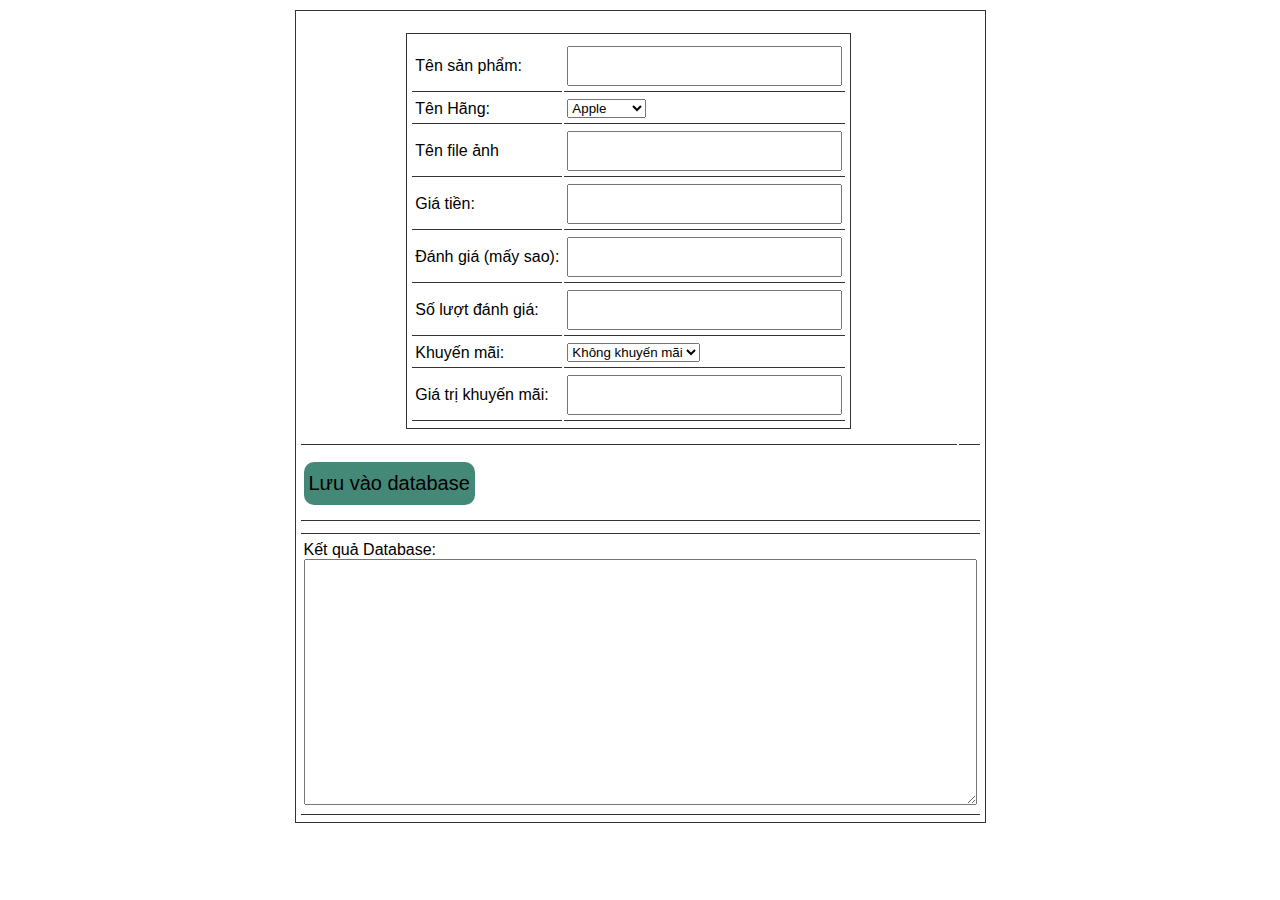
<file: createProductJson.html>
<!DOCTYPE html>
<html lang="en">

<head>
	<meta charset="UTF-8">
	<meta name="viewport" content="width=device-width, initial-scale=1.0">
	<title>Create Product code</title>

	<!-- Load font awesome icons -->
	<link rel="stylesheet" href="https://cdnjs.cloudflare.com/ajax/libs/font-awesome/4.7.0/css/font-awesome.min.css"
	 crossorigin="anonymous">
	<link rel="stylesheet" type="text/css" href="css/style.css">
	<link rel="stylesheet" href="css/header.css">
	<link rel="stylesheet" type="text/css" href="css/home_products.css">

	<script src="data/products.js"></script>
	<script src="js/classes.js"></script>
	<script src="js/dungchung.js"></script>

	<style>
		* { 
			outline: none; 
			font-family: sans-serif; 
		}
		
		table {
			padding: 5px 3px;
			border : 1px solid #333;
			margin: 10px auto;
		}
		td {
			padding: 5px 3px;
			border-bottom: 1pt solid #333;
		}
		input {
			padding: 5px 3px;
			height: 26px;
			font-size: 20px;
		}
		button {
			border-radius: 10px;
			margin: 10px auto;
			font-size: 20px;
			padding: 10px 5px;
			border: none;
			cursor: pointer;
			background: #487;
		}
		button:hover {
			background: #4a7;
		}
		textarea {
			padding: 5px 3px;
			font-size: 16px;
		}
		.homeproduct li {
			width: 250px;
		}
	</style>

	<script>
		// Thêm sản phẩm vào trang
		function addProduct(p, id) {
			promo = new Promo(p.promo.name, p.promo.value); // class Promo
			product = new Product(p.img, p.name, p.price, p.star, p.rateCount, promo); // Class product
			addToWeb(product, id);
		}
		function getResult() {
			var name = document.getElementById('name').value;
			var company = document.getElementById('company').value;
			var img = document.getElementById('img').value;
			var price = document.getElementById('price').value;
			var star = document.getElementById('star').value || 0;
			var rateCount = document.getElementById('rateCount').value || 0;
			var promoName = document.getElementById('promoName').value;
			var promoValue = document.getElementById('promoValue').value;

			if(img.indexOf('http') < 0) {
				img = "img/products/"+ img;	
			}
return {
	"name": name,
	"company": company,
	"img": img,
	"price": price,
	"star": star,
	"rateCount": rateCount,
	"promo": {
		"name": promoName,
		"value": promoValue
	}
};
		}

		function saveToDatabase() {
			var r = getResult();
			if(!r.name || !r.price) {
				alert('Chưa nhập tên hoặc giá tiền');
				return;
			}

			addProduct(r, 'products');
			var textarea = document.getElementById('t_a');
			if(textarea.innerHTML == '')
				textarea.innerHTML += JSON.stringify(r, null, "\t");
			else textarea.innerHTML += ',\n'+JSON.stringify(r, null, "\t");
		}

		function valueChange() {
			document.getElementById('live').innerHTML = '';
			addProduct(getResult(), 'live');
		}

		window.onload = function() {
			var inp = document.getElementsByTagName('input');
			for(var i = 0; i < inp.length; i++) {
				inp[i].onkeyup = valueChange;
			}
			document.getElementById('company').onchange = valueChange;
		}
	</script>

</head>

<body>
	<table>
		<tr>
			<td>
				<table cellpadding="7">
					<tr>
						<td>Tên sản phẩm:</td>
						<td><input id="name" type="text" onchange=""></td>
					</tr>
					<tr>
						<td>Tên Hãng:</td>
						<td>
							<select name="" id="company">
								<option value="Apple">Apple</option>
								<option value="Samsung">Samsung</option>
								<option value="Oppo">Oppo</option>
								<option value="Nokia">Nokia</option>
								<option value="Huawei">Huawei</option>
								<option value="Xiaomi">Xiaomi</option>
								<option value="Realme">Realme</option>
								<option value="Vivo">Vivo</option>
								<option value="Philips">Philips</option>
								<option value="Mobell">Mobell</option>
								<option value="Mobiistar">Mobiistar</option>
								<option value="Itel">Itel</option>
								<option value="Coolpad">Coolpad</option>
								<option value="HTC">HTC</option>
								<option value="Motorola">Motorola</option>
							</select>
						</td>
					</tr>
					<tr>
						<td>Tên file ảnh</td>
						<td><input id="img" type="text"></td>
					</tr>
					<tr>
						<td>Giá tiền:</td>
						<td><input id="price" type="text"></td>
					</tr>
					<tr>
						<td>Đánh giá (mấy sao):</td>
						<td><input id="star" type="text"></td>
					</tr>
					<tr>
						<td>Số lượt đánh giá:</td>
						<td><input id="rateCount" type="text"></td>
					</tr>
					<tr>
						<td>Khuyến mãi:</td>
						<td>
							<select name="km" id="promoName" onchange="valueChange()">
								<option value="">Không khuyến mãi</option>
								<option value="tragop">Trả góp</option>
								<option value="giamgia">Giảm giá</option>
								<option value="moiramat">Mới ra mắt</option>
								<option value="giareonline">Giá rẻ online</option>
							</select>

						</td>
					</tr>
					<tr>
						<td>Giá trị khuyến mãi:</td>
						<td><input id="promoValue" type="text"></td>
					</tr>
				</table>
			</td>

			<td>
				<ul class="homeproduct group flexContain" id="live"></ul>
			</td>
		</tr>
		<tr>
			<td colspan="2">
				<button onclick="saveToDatabase()">Lưu vào database</button>
			</td>
		</tr>
		<tr>
			<td colspan="2">
				<ul class="homeproduct" id="products"></ul>
			</td>
		</tr>
		<tr>
			<td colspan="2">
				<p>Kết quả Database:</p>
				<textarea rows="13" cols="70" id="t_a"></textarea>
			</td>
		</tr>
	</table>

</body>

</html>
</file>
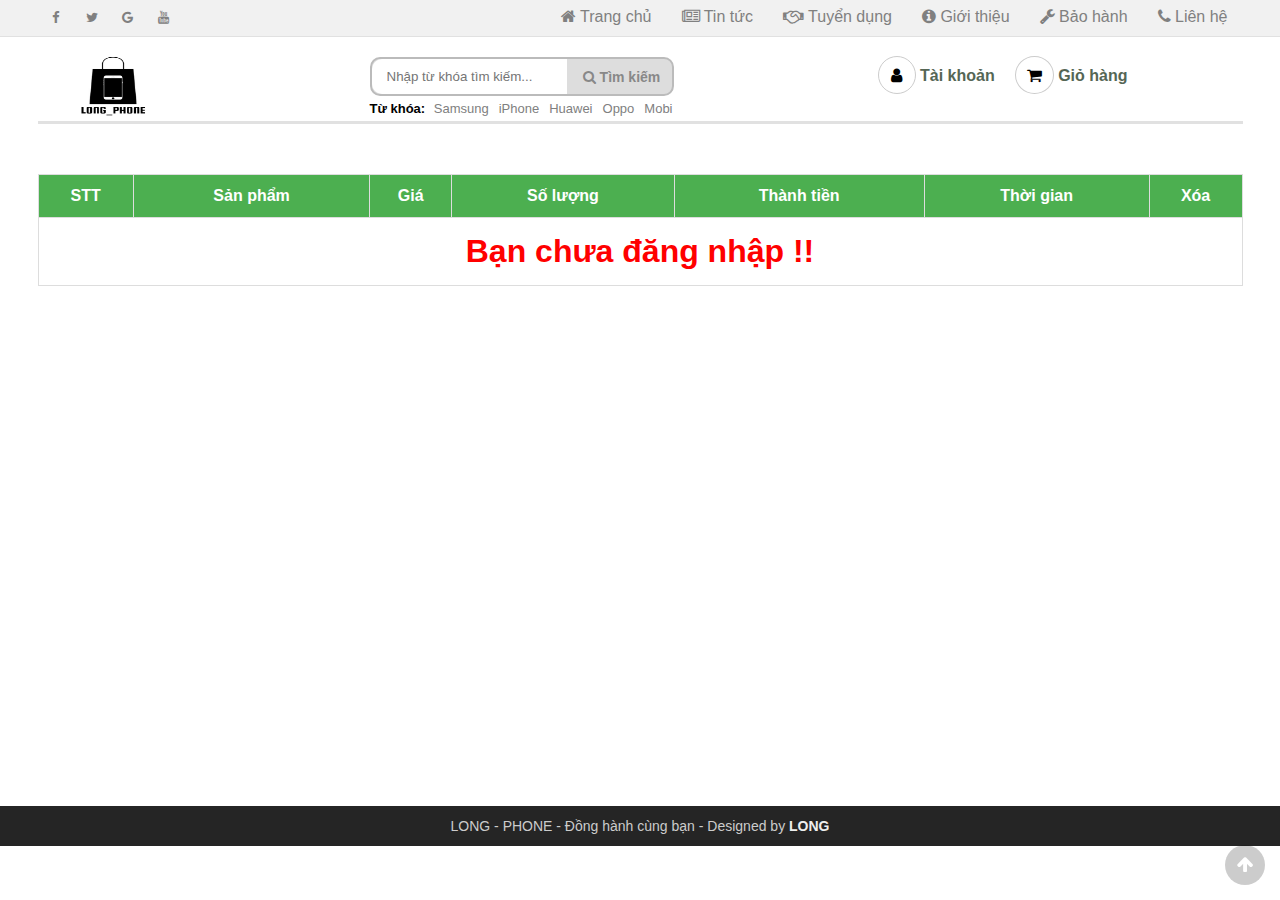
<file: giohang.html>
<!DOCTYPE html>
<html lang="vi">

<head>
	<meta charset="UTF-8">
	<meta name="viewport" content="width=device-width, initial-scale=1.0">
	<meta http-equiv="X-UA-Compatible" content="ie=edge">
	<link rel="shortcut icon" href="img/favicon.ico" />

	<title>LONG - PHONE</title>

	<!-- Load font awesome icons -->
	<link rel="stylesheet" href="https://cdnjs.cloudflare.com/ajax/libs/font-awesome/4.7.0/css/font-awesome.min.css"
	 crossorigin="anonymous">

	<!-- our files -->
	<!-- css -->
	<link rel="stylesheet" href="css/style.css">
	<link rel="stylesheet" href="css/topnav.css">
	<link rel="stylesheet" href="css/header.css">
	<link rel="stylesheet" href="css/taikhoan.css">
	<link rel="stylesheet" href="css/gioHang.css">
	<link rel="stylesheet" href="css/footer.css">
	<!-- js -->
	<script src="data/products.js"></script>
	<script src="js/classes.js"></script>
	<script src="js/dungchung.js"></script>
	<script src="js/giohang.js"></script>

</head>

<body>
	<script> addTopNav(); </script>

	<section style="min-height: 85vh">
		<script> addHeader(); </script>

		<table class="listSanPham" > </table>
		
	</section> <!-- End Section -->

	<script>
		addContainTaiKhoan();
	</script>

	<div class="footer"><script>addFooter();</script></div>

	<i class="fa fa-arrow-up" id="goto-top-page" onclick="gotoTop()"></i>
</body>

</html>
</file>
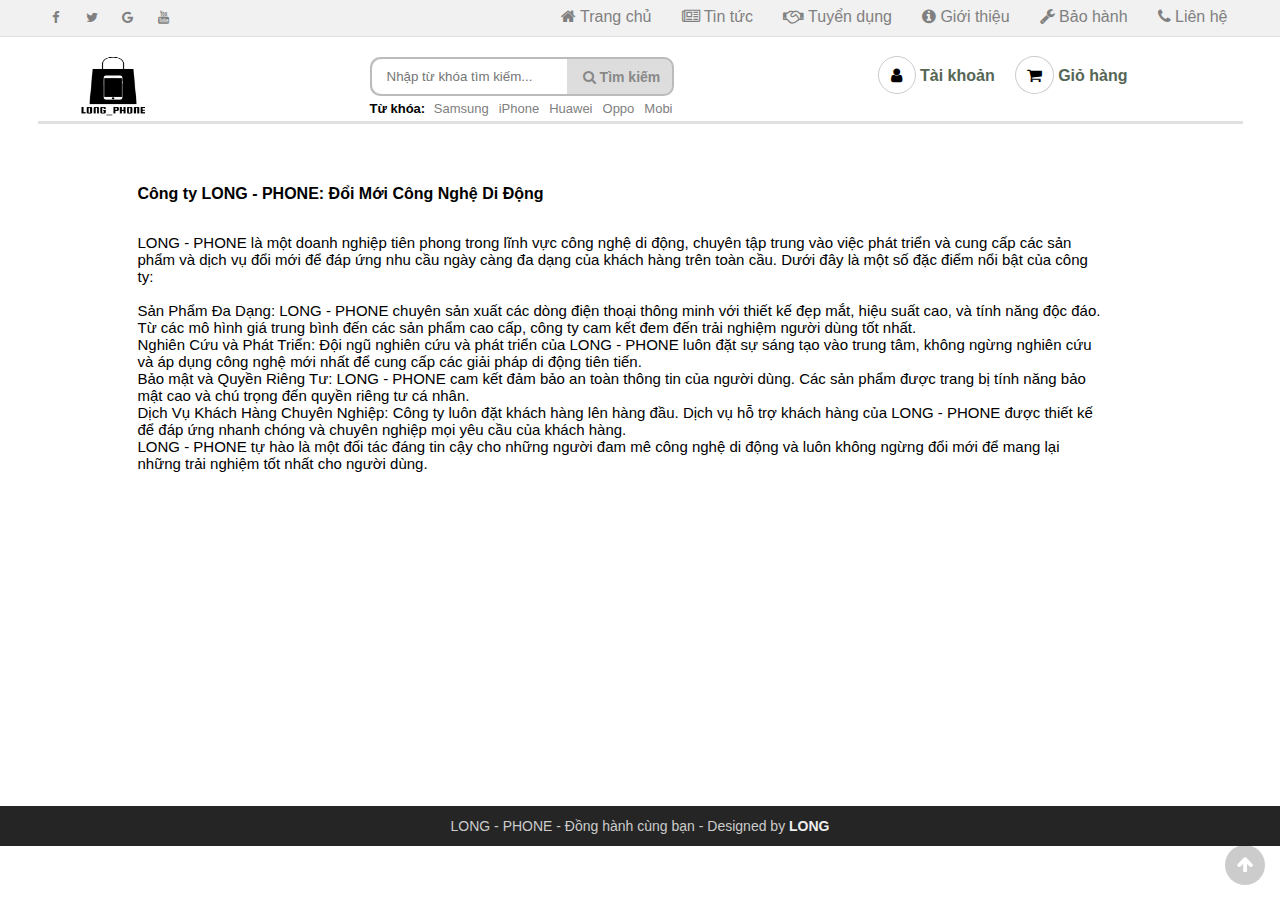
<file: gioithieu.html>
<!DOCTYPE html>
<html lang="vi">

<head>
    <meta charset="UTF-8">
    <meta name="viewport" content="width=device-width, initial-scale=1.0">
    <meta http-equiv="X-UA-Compatible" content="ie=edge">
    <title>Giới thiệu - LONG - PHONE</title>
    <link rel="shortcut icon" href="img/favicon.ico" />

    <!-- Load font awesome icons -->
    <link rel="stylesheet" href="https://cdnjs.cloudflare.com/ajax/libs/font-awesome/4.7.0/css/font-awesome.min.css"
        crossorigin="anonymous">
        
    <!-- our files -->
    <!-- css -->
    <link rel="stylesheet" href="css/style.css">
    <link rel="stylesheet" href="css/topnav.css">
    <link rel="stylesheet" href="css/header.css">
    <link rel="stylesheet" href="css/taikhoan.css">
    <link rel="stylesheet" href="css/footer.css">
    <link rel="stylesheet" href="css/gioithieu.css">

    <!-- js -->
    <script src="data/products.js"></script>
	<script src="js/dungchung.js"></script>
    <script>
        window.onload = function () {
            khoiTao();
            // thêm tags (từ khóa) vào khung tìm kiếm
            var tags = ["Samsung", "iPhone", "Huawei", "Oppo", "Mobi"];
            for (var t of tags) addTags(t, "index.html?search=" + t);
        }
    </script>

</head>

<body>
    <script> addTopNav();</script>

    <section style="min-height: 85vh">
        <script> addHeader(); </script>

        <div class="page-gt">
            <h4 class="page-header">
                Công ty LONG - PHONE: Đổi Mới Công Nghệ Di Động
            </h4>
            <div class="page-info">
                <p>LONG - PHONE là một doanh nghiệp tiên phong trong lĩnh vực công nghệ di động, chuyên tập trung vào việc phát triển và cung cấp các sản phẩm và dịch vụ đổi mới để đáp ứng nhu cầu ngày càng đa dạng của khách hàng trên toàn cầu. Dưới đây là một số đặc điểm nổi bật của công ty:
                </p>
                <br />
                <p>
                    Sản Phẩm Đa Dạng: LONG - PHONE chuyên sản xuất các dòng điện thoại thông minh với thiết kế đẹp mắt, hiệu suất cao, và tính năng độc đáo. Từ các mô hình giá trung bình đến các sản phẩm cao cấp, công ty cam kết đem đến trải nghiệm người dùng tốt nhất.<br />
                    Nghiên Cứu và Phát Triển: Đội ngũ nghiên cứu và phát triển của LONG - PHONE luôn đặt sự sáng tạo vào trung tâm, không ngừng nghiên cứu và áp dụng công nghệ mới nhất để cung cấp các giải pháp di động tiên tiến.<br />
                    Bảo mật và Quyền Riêng Tư: LONG - PHONE cam kết đảm bảo an toàn thông tin của người dùng. Các sản phẩm được trang bị tính năng bảo mật cao và chú trọng đến quyền riêng tư cá nhân.<br />
                    Dịch Vụ Khách Hàng Chuyên Nghiệp: Công ty luôn đặt khách hàng lên hàng đầu. Dịch vụ hỗ trợ khách hàng của LONG - PHONE được thiết kế để đáp ứng nhanh chóng và chuyên nghiệp mọi yêu cầu của khách hàng.<br />
                    LONG - PHONE tự hào là một đối tác đáng tin cậy cho những người đam mê công nghệ di động và luôn không ngừng đổi mới để mang lại những trải nghiệm tốt nhất cho người dùng.
                </p>
            </div>
        </div>
    </section>

    <script> addContainTaiKhoan(); </script>

    <div class="footer">
        <script>addFooter();</script>
        
    </div>

    <i class="fa fa-arrow-up" id="goto-top-page" onclick="gotoTop()"></i>
</body>

</html>
</file>
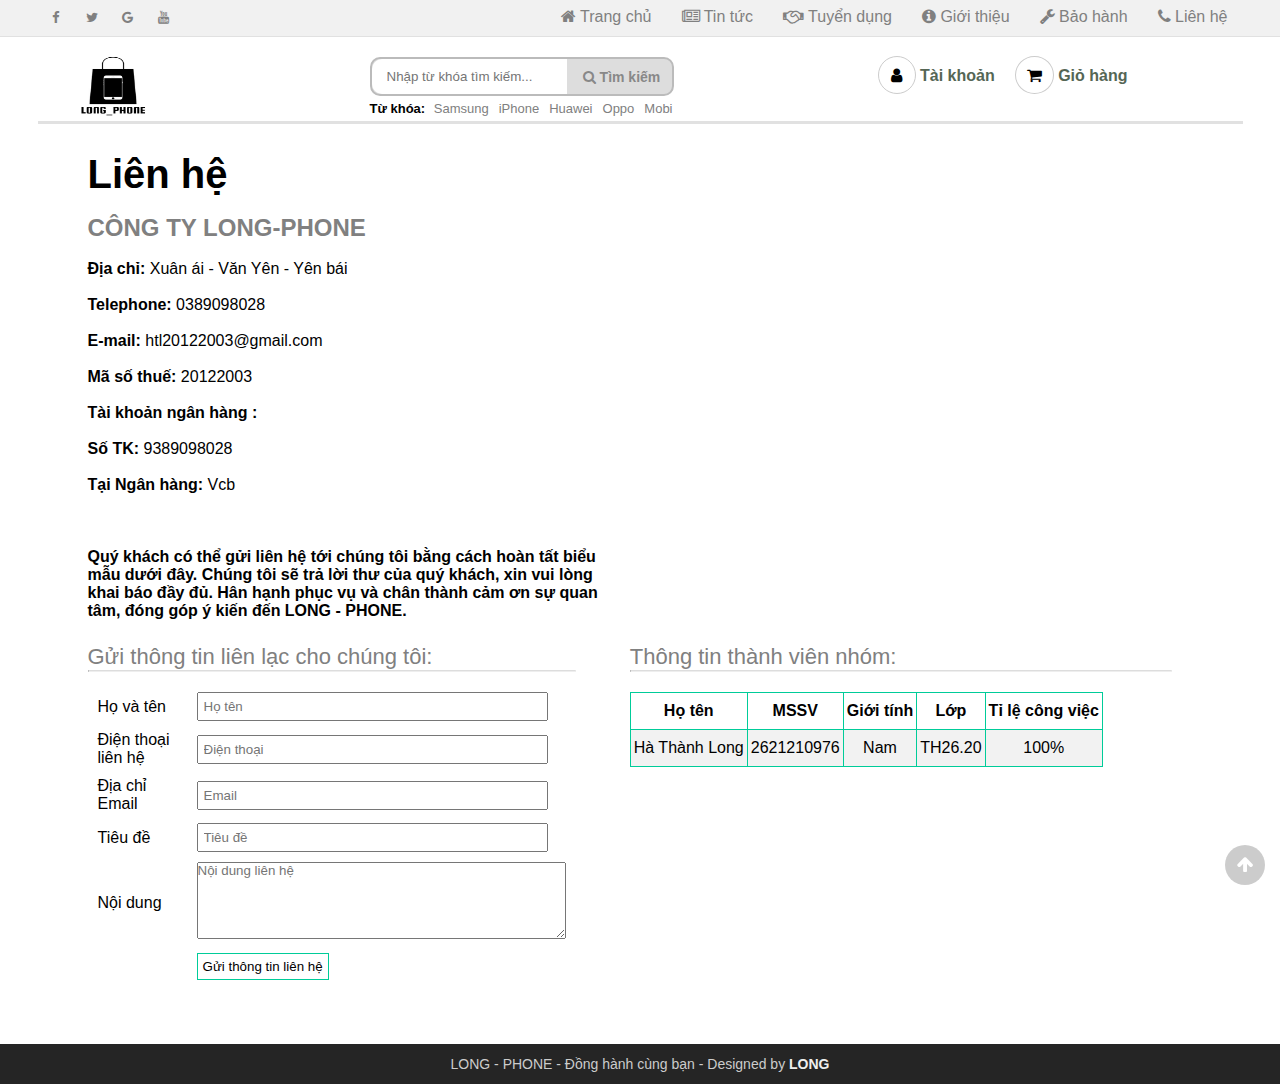
<file: lienhe.html>
<!DOCTYPE html>
<html lang="vi">

<head>
    <meta charset="UTF-8">
    <meta name="viewport" content="width=device-width, initial-scale=1.0">
    <meta http-equiv="X-UA-Compatible" content="ie=edge">
    <title>Liên hệ - LONG - PHONE</title>
    <link rel="shortcut icon" href="img/favicon.ico" />

    <!-- Load font awesome icons -->
    <link rel="stylesheet" href="https://cdnjs.cloudflare.com/ajax/libs/font-awesome/4.7.0/css/font-awesome.min.css"
        crossorigin="anonymous">

    <!-- our files -->
    <!-- css -->
    <link rel="stylesheet" href="css/style.css">
    <link rel="stylesheet" href="css/topnav.css">
    <link rel="stylesheet" href="css/header.css">
    <link rel="stylesheet" href="css/taikhoan.css">
    <link rel="stylesheet" href="css/footer.css">
    <link rel="stylesheet" href="css/lienhe.css">

    <!-- js -->
    <script src="data/products.js"></script>
    <script src="js/dungchung.js"></script>
    <script src="js/lienhe.js"></script>

</head>

<body>
    <script> addTopNav();</script>

    <section style="min-height: 85vh">
        <script> addHeader(); </script>

        <div class="body-lienhe">
            <div class="lienhe-header">Liên hệ</div>
            <div class="lienhe-info">
                <div class="info-left">
                    <p>
                        <h2 style="color: gray"> CÔNG TY LONG-PHONE </h2><br />
                        <b>Địa chỉ:</b> Xuân ái - Văn Yên - Yên bái<br /><br />
                        <b>Telephone:</b> 0389098028<br /><br />
                        <b>E-mail:</b> htl20122003@gmail.com<br /><br />
                        <b>Mã số thuế:</b> 20122003<br /><br />
                        <b>Tài khoản ngân hàng :</b><br /><br />
                        <b>Số TK:</b> 9389098028 <br /><br />
                        <b>Tại Ngân hàng:</b> Vcb<br /><br /><br /><br />
                        <b>Quý khách có thể gửi liên hệ tới chúng tôi bằng cách hoàn tất biểu mẫu dưới đây. Chúng tôi
                            sẽ trả lời thư của quý khách, xin vui lòng khai báo đầy đủ. Hân hạnh phục vụ và chân thành
                            cảm ơn sự quan tâm, đóng góp ý kiến đến LONG - PHONE.</b>
                    </p>
                </div>
                <!-- <div class="info-right">
                    <iframe width="100%" height="450" src="https://www.google.com/maps/place/Ch%E1%BB%A3+Trung+T%C3%A2m+X%C3%A3+Xu%C3%A2n+%C3%81i/@21.8188237,104.7002088,14z/data=!4m15!1m8!3m7!1s0x3133491a45392b73:0x2e77a1de9c72369b!2zWHXDom4gw6FpLCBWxINuIFnDqm4sIFnDqm4gQsOhaSwgVmnhu4d0IE5hbQ!3b1!8m2!3d21.8148923!4d104.7229279!16s%2Fg%2F11jgf5_pd!3m5!1s0x3133493e08f2f101:0xfb4f9777818ca0ad!8m2!3d21.8261463!4d104.7295902!16s%2Fg%2F11fzz281kc?entry=ttu"
                        frameborder="0" scrolling="no" marginheight="0" marginwidth="0"><a href="https://www.maps.ie/create-google-map/">Embed
                            Google Map
                        </a>
                    </iframe>
                    <br />
                </div> -->
            </div>
            <div class="lienhe-info">

                <div class="guithongtin">
                    <p style="font-size: 22px; color: gray">Gửi thông tin liên lạc cho chúng tôi: </p>
                    <hr />
                    <form name="formlh" onsubmit="return nguoidung()">
                        <table cellspacing="10px">
                            <tr>
                                <td>Họ và tên</td>
                                <td><input type="text" name="ht" size="40" maxlength="40" placeholder="Họ tên"
                                        autocomplete="off" required></td>
                            </tr>
                            <tr>
                                <td>Điện thoại liên hệ</td>
                                <td><input type="text" name="sdt" size="40" maxlength="11" minlength="10" placeholder="Điện thoại"
                                        required></td>
                            </tr>
                            <tr>
                                <td>Địa chỉ Email</td>
                                <td><input type="email" name="em" size="40" placeholder="Email" autocomplete="off"
                                        required></td>
                            </tr>
                            <tr>
                                <td>Tiêu đề</td>
                                <td><input type="text" name="tde" size="40" maxlength="100" placeholder="Tiêu đề"
                                        required>
                            </tr>
                            <tr>
                                <td>Nội dung</td>
                                <td><textarea name="nd" rows="5" cols="44" maxlength="500" wrap="physical"
                                        placeholder="Nội dung liên hệ" required></textarea></td>
                            </tr>
                            <tr>
                                <td></td>
                                <td><button type="submit">Gửi thông tin liên hệ</button></td>
                            </tr>
                        </table>
                    </form>
                </div>
                <div class="thongtinnhom">
                    <p style="font-size: 22px; color: gray">Thông tin thành viên nhóm: </p>
                    <hr />
                    <table>
                        <tr>
                            <th>Họ tên</th>
                            <th>MSSV</th>
                            <th>Giới tính</th>
                            <th>Lớp</th>
                            <th>Tỉ lệ công việc</th>
                        </tr>
                        <script>
                            var thongtin = [
                                ["Hà Thành Long", "2621210976", "Nam", "TH26.20", "100%"],
                            ]
                            for (var i = 0; i < thongtin.length; i++) {
                                document.write(
                                    `
                                    <tr>
                                        <td>` +
                                    thongtin[i][0] + `</td>
                                        <td>` +
                                    thongtin[i][1] + `</td>
                                        <td>` +
                                    thongtin[i][2] + `</td>
                                        <td>` +
                                    thongtin[i][3] + `</td>
                                        <td>` +
                                    thongtin[i][4] +
                                    `</td>
                                    </tr>
                                `
                                )
                            }
                        </script>
                    </table>
                </div>

            </div>
        </div>
    </section>

    <script>
        addContainTaiKhoan();
    </script>

    <div class="footer">
        <script>
            addFooter();
        </script>

    </div>

    <i class="fa fa-arrow-up" id="goto-top-page" onclick="gotoTop()"></i>

</body>

</html>
</file>
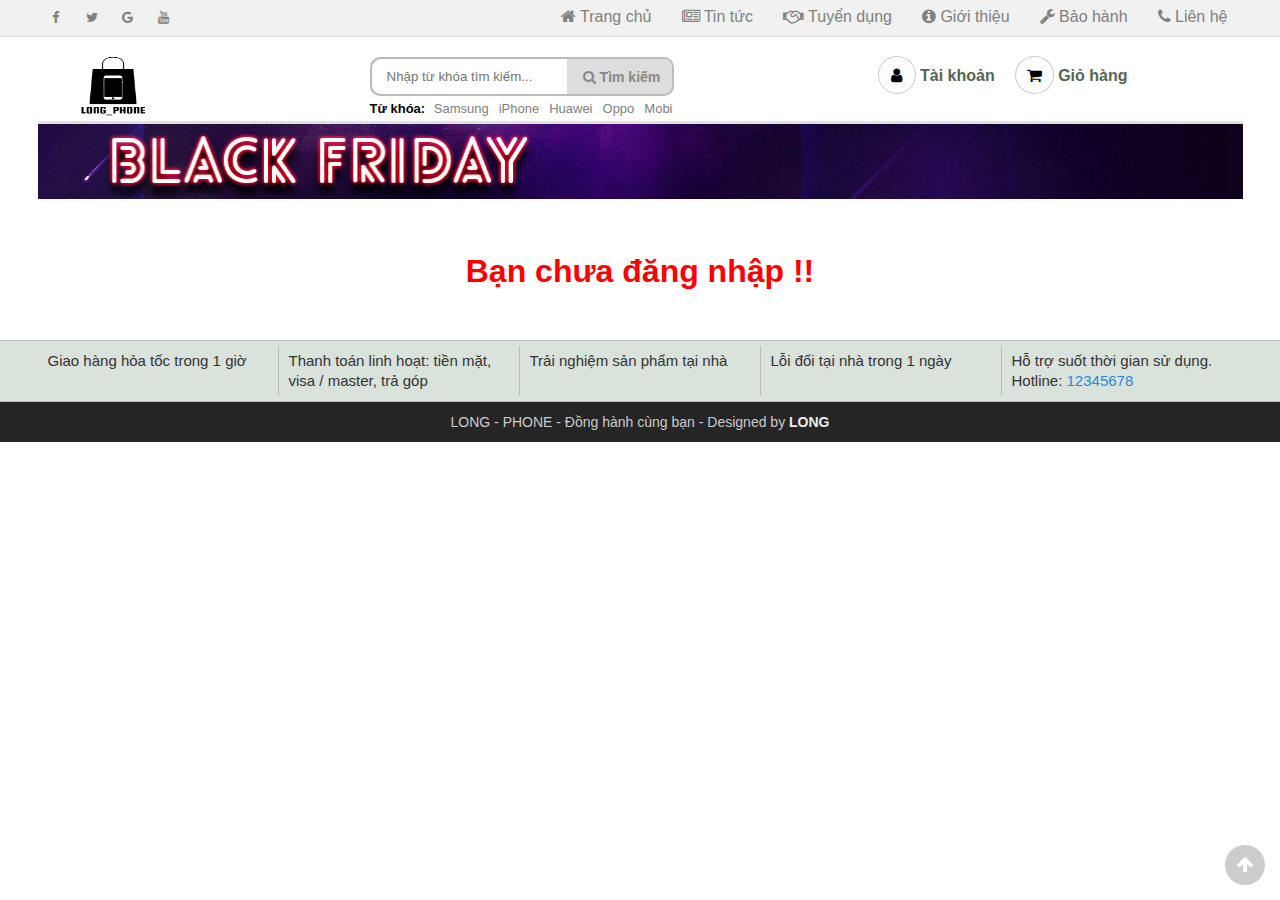
<file: nguoidung.html>
<!DOCTYPE html>
<html lang="vi">

<head>
	<meta charset="UTF-8">
	<meta name="viewport" content="width=device-width, initial-scale=1.0">
	<meta http-equiv="X-UA-Compatible" content="ie=edge">

	<title>LONG - PHONE</title>
	<link rel="shortcut icon" href="img/favicon.ico" />

	<!-- Load font awesome icons -->
	<link rel="stylesheet" href="https://cdnjs.cloudflare.com/ajax/libs/font-awesome/4.7.0/css/font-awesome.min.css"
     crossorigin="anonymous">

     <script src="js/Jquery/Jquery.min.js"></script>

	<!-- our files -->
	<!-- css -->
	<link rel="stylesheet" href="css/style.css">
	<link rel="stylesheet" href="css/topnav.css">
	<link rel="stylesheet" href="css/header.css">
	<link rel="stylesheet" href="css/taikhoan.css">
    <link rel="stylesheet" href="css/gioHang.css">
    <link rel="stylesheet" href="css/nguoidung.css">
	<link rel="stylesheet" href="css/footer.css">
	<!-- js -->
	<script src="data/products.js"></script>
	<script src="js/classes.js"></script>
    <script src="js/dungchung.js"></script>
    <script src="js/nguoidung.js"></script>

</head>

<body>
	<script> addTopNav(); </script>

	<section>
		<script> addHeader(); </script>
        <img src="img/banners/blackFriday.gif" alt="" style="width: 100%;">
        
        <div class="infoUser"> 

        </div>

        <div class="listDonHang"> </div>
	</section> <!-- End Section -->

	<script>
		addContainTaiKhoan(); addPlc();
	</script>

	<div class="footer"><script>addFooter();</script></div>

	<i class="fa fa-arrow-up" id="goto-top-page" onclick="gotoTop()"></i>
</body>

</html>
</file>
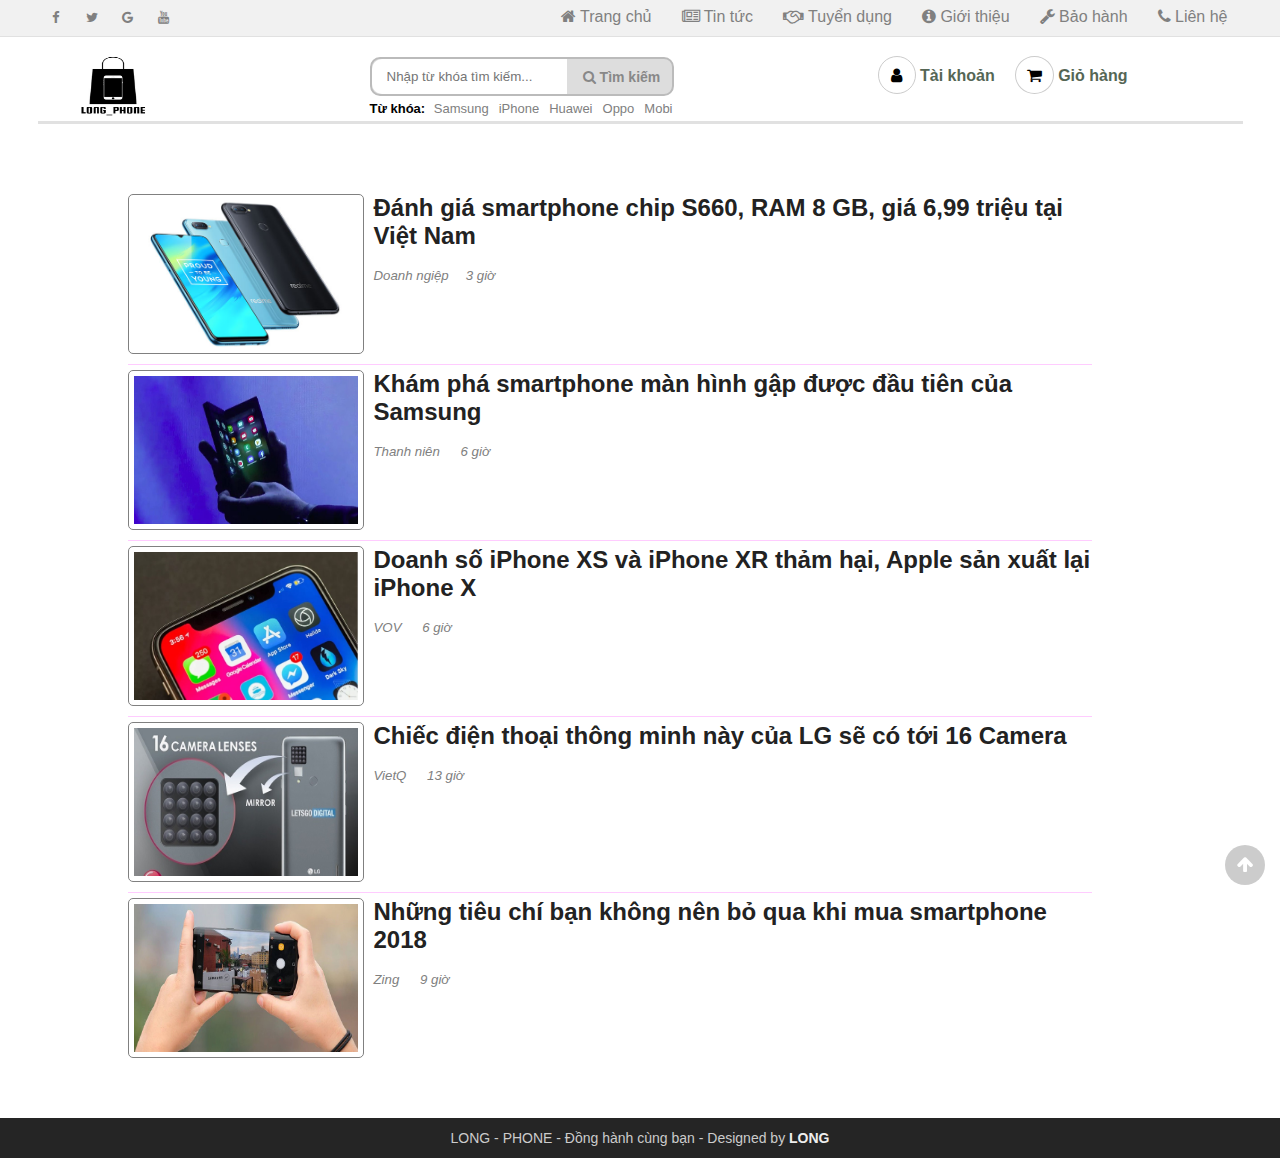
<file: tintuc.html>
<!DOCTYPE html>
<html lang="vi">

<head>
    <meta charset="UTF-8">
    <meta name="viewport" content="width=device-width, initial-scale=1.0">
    <meta http-equiv="X-UA-Compatible" content="ie=edge">
    <title>Tin tức - LONG - PHONE</title>
    <link rel="shortcut icon" href="img/favicon.ico" />

    <!-- Load font awesome icons -->
    <link rel="stylesheet" href="https://cdnjs.cloudflare.com/ajax/libs/font-awesome/4.7.0/css/font-awesome.min.css"
        crossorigin="anonymous">

    <!-- our files -->
    <!-- css -->
    <link rel="stylesheet" href="css/style.css">
    <link rel="stylesheet" href="css/topnav.css">
    <link rel="stylesheet" href="css/header.css">
    <link rel="stylesheet" href="css/taikhoan.css">
    <link rel="stylesheet" href="css/footer.css">
    <link rel="stylesheet" href="css/tintuc.css">

    <!-- js -->
    <script src="data/products.js"></script>
	<script src="js/dungchung.js"></script>
    <script>
        window.onload = function () {
            khoiTao();
            // thêm tags (từ khóa) vào khung tìm kiếm
            var tags = ["Samsung", "iPhone", "Huawei", "Oppo", "Mobi"];
            for (var t of tags) addTags(t, "index.html?search=" + t);
        }
    </script>

</head>

<body>
    <script> addTopNav();</script>

    <section style="min-height: 85vh">
        <script> addHeader(); </script>

        <div class="body-tintuc">
            <div class="tintuc-info">
                <a href="http://doanhnghiepvn.vn/cong-nghe/danh-gia-smartphone-chip-s660-ram-8-gb-gia-6-99-trieu-tai-viet-nam/2018112603315443" target="_blank">
                    <img src="img/tintuc/tintuc1.png">
                    <h2>Đánh giá smartphone chip S660, RAM 8 GB, giá 6,99 triệu tại Việt Nam</h2>
                </a>
                <br/>
                <h5>Doanh ngiệp &emsp;3 giờ</h5>
            </div>
            <div class="tintuc-info">
                <a href="https://thanhnien.vn/cong-nghe/kham-pha-smartphone-man-hinh-gap-duoc-dau-tien-cua-samsung-1027111.html" target="_blank">
                    <img src="img/tintuc/tintuc2.png">
                    <h2>Khám phá smartphone màn hình gập được đầu tiên của Samsung</h2>
                </a>
                <br/>
                <h5>Thanh niên &emsp; 6 giờ</h5>
            </div>
            <div class="tintuc-info">
                <a href="https://vov.vn/cong-nghe/doanh-so-iphone-xs-va-iphone-xr-tham-hai-apple-san-xuat-lai-iphone-x-843717.vov" target="_blank">
                    <img src="img/tintuc/tintuc3.png">
                    <h2>Doanh số iPhone XS và iPhone XR thảm hại, Apple sản xuất lại iPhone X</h2>
                </a>
                <br/>
                <h5>VOV &emsp; 6 giờ</h5>
            </div>
            <div class="tintuc-info">
                <a href="http://vietq.vn/chiec-dien-thoai-thong-minh-nay-cua-lg-se-co-toi-16-camera-d151674.html" target="_blank">
                    <img src="img/tintuc/tintuc4.png">
                    <h2>Chiếc điện thoại thông minh này của LG sẽ có tới 16 Camera</h2>
                </a>
                <br/>
                <h5>VietQ &emsp; 13 giờ</h5>
            </div>
            <div class="tintuc-info" style="border-bottom: 0;">
                <a href="https://news.zing.vn/nhung-tieu-chi-ban-khong-nen-bo-qua-khi-mua-smartphone-2018-post894509.html" target="_blank">
                    <img src="img/tintuc/tintuc5.png" height="148px" width="224px;">
                    <h2>Những tiêu chí bạn không nên bỏ qua khi mua smartphone 2018</h2>
                </a>
                <br/>
                <h5>Zing &emsp; 9 giờ</h5>
            </div> 

        </div>

    </section>

    <script> addContainTaiKhoan(); </script>

    <div class="footer">
        <script>addFooter();</script>
        
    </div>

    <i class="fa fa-arrow-up" id="goto-top-page" onclick="gotoTop()"></i>

</body>

</html>
</file>
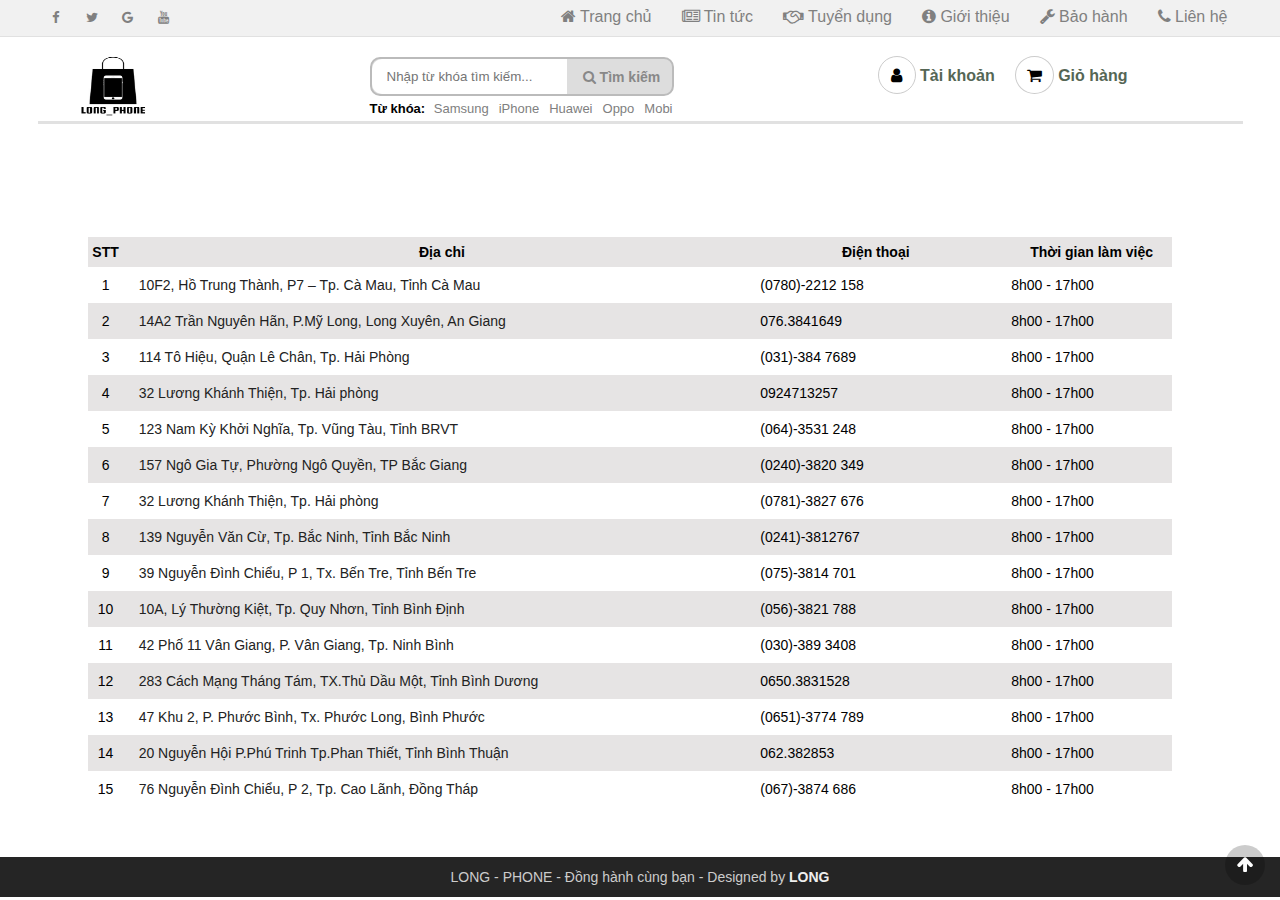
<file: trungtambaohanh.html>
<!DOCTYPE html>
<html lang="vi">
<head>
    <meta charset="UTF-8">
    <meta name="viewport" content="width=device-width, initial-scale=1.0">
    <meta http-equiv="X-UA-Compatible" content="ie=edge">
    <title>Trung tâm bảo hành - LONG - PHONE</title>
    <link rel="shortcut icon" href="img/favicon.ico" />

    <!-- Load font awesome icons -->
    <link rel="stylesheet" href="https://cdnjs.cloudflare.com/ajax/libs/font-awesome/4.7.0/css/font-awesome.min.css"
        crossorigin="anonymous">

    <!-- our files -->
    <!-- css -->
    <link rel="stylesheet" href="css/style.css">
    <link rel="stylesheet" href="css/topnav.css">
    <link rel="stylesheet" href="css/header.css">
    <link rel="stylesheet" href="css/taikhoan.css">
    <link rel="stylesheet" href="css/footer.css">
    <link rel="stylesheet" href="css/baohanh.css">
    <!-- js -->
    <script src="data/products.js"></script>
	<script src="js/dungchung.js"></script>

    <script>
        window.onload = function () {
            khoiTao();
            // thêm tags (từ khóa) vào khung tìm kiếm
            var tags = ["Samsung", "iPhone", "Huawei", "Oppo", "Mobi"];
            for (var t of tags) addTags(t, "index.html?search=" + t);
        }
    </script>
</head>

<body>

    <script>addTopNav();</script>

    <section style="min-height: 85vh">
        <script>addHeader();</script>

        <table>
            <tr>
                <td colspan="4" class="header-table">
                    <marquee behavior="scroll" direction=left>LONG-PHONE</marquee>
                </td>
            </tr>
            <tr>
                <th class="col1">STT</th>
                <th class="col2">Địa chỉ</th>
                <th class="col3">Điện thoại</th>
                <th class="col4">Thời gian làm việc</th>
            </tr>

            <script>
                var trungtam = [
                    ["10F2, Hồ Trung Thành, P7 – Tp. Cà Mau, Tỉnh Cà Mau"       , "(0780)-2212 158" , "8h00 - 17h00"],
                    ["14A2 Trần Nguyên Hãn, P.Mỹ Long, Long Xuyên, An Giang"    , "076.3841649"     , "8h00 - 17h00"],
                    ["114 Tô Hiệu, Quận Lê Chân, Tp. Hải Phòng"                 , "(031)-384 7689"  , "8h00 - 17h00"],
                    ["32 Lương Khánh Thiện, Tp. Hải phòng"                      , "0924713257"      , "8h00 - 17h00"],
                    ["123 Nam Kỳ Khởi Nghĩa, Tp. Vũng Tàu, Tỉnh BRVT"           , "(064)-3531 248"  , "8h00 - 17h00"],
                    ["157 Ngô Gia Tự, Phường Ngô Quyền, TP Bắc Giang"           , "(0240)-3820 349" , "8h00 - 17h00"],
                    ["32 Lương Khánh Thiện, Tp. Hải phòng"                      , "(0781)-3827 676" , "8h00 - 17h00"],
                    ["139 Nguyễn Văn Cừ, Tp. Bắc Ninh, Tỉnh Bắc Ninh"           , "(0241)-3812767"  , "8h00 - 17h00"],
                    ["39 Nguyễn Đình Chiểu, P 1, Tx. Bến Tre, Tỉnh Bến Tre"     , "(075)-3814 701"  , "8h00 - 17h00"],
                    ["10A, Lý Thường Kiệt, Tp. Quy Nhơn, Tỉnh Bình Định"        , "(056)-3821 788"  , "8h00 - 17h00"],
                    ["42 Phố 11 Vân Giang, P. Vân Giang, Tp. Ninh Bình"         , "(030)-389 3408"  , "8h00 - 17h00"],
                    ["283 Cách Mạng Tháng Tám, TX.Thủ Dầu Một, Tỉnh Bình Dương" , "0650.3831528"    , "8h00 - 17h00"],
                    ["47 Khu 2, P. Phước Bình, Tx. Phước Long, Bình Phước"      , "(0651)-3774 789" , "8h00 - 17h00"],
                    ["20 Nguyễn Hội P.Phú Trinh Tp.Phan Thiết, Tỉnh Bình Thuận" , "062.382853"      , "8h00 - 17h00"],
                    ["76 Nguyễn Đình Chiểu, P 2, Tp. Cao Lãnh, Đồng Tháp"       , "(067)-3874 686"  , "8h00 - 17h00"]
                ]

                for (var i = 0; i < trungtam.length; i++) {
                    var link = 'https://maps.google.com/maps?q=' + trungtam[i][0];
                    document.write(`
                        <tr>
                            <td class="col1">` + (i + 1) + `</td>
                            <td class="col2"> 
                                <a href="`+link+`" target="_blank" title="Xem bản đồ">
                                    ` + trungtam[i][0] +`
                                </a>
                            </td>
                            <td class="col3">` + trungtam[i][1] +`</td>
                            <td class="col4">` + trungtam[i][2] +`</td>
                        </tr>
                    `)
                }
            </script>
        </table>

    </section>

    <script>addContainTaiKhoan(); </script>

    <div class="footer">
            <script>addFooter();</script>
    </div>

    <i class="fa fa-arrow-up" id="goto-top-page" onclick="gotoTop()"></i>

</body>

</html>
</file>
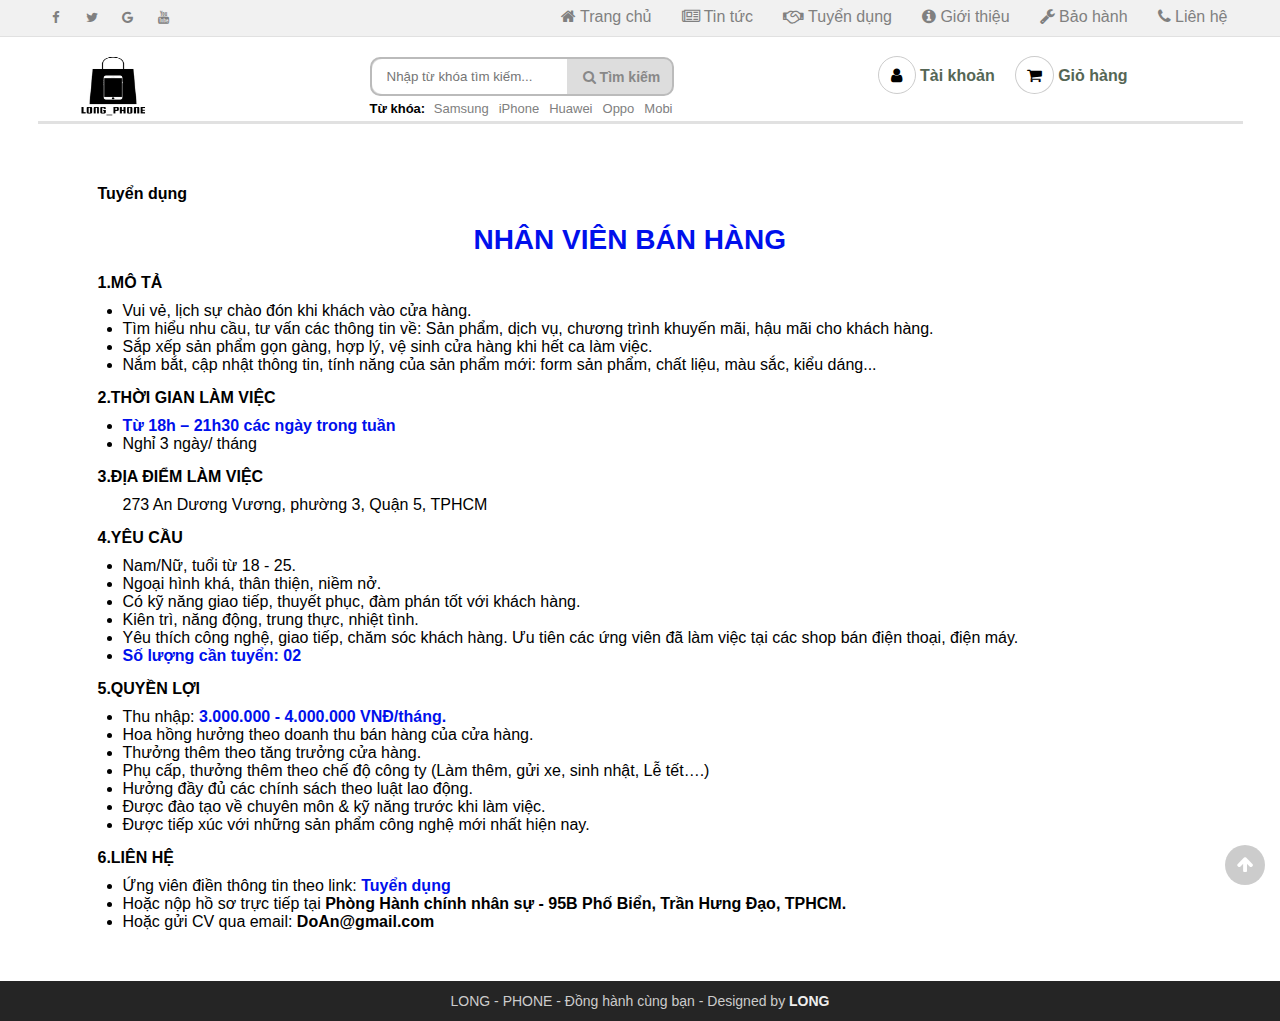
<file: tuyendung.html>
<!DOCTYPE html>
<html lang="en">

<head>
    <meta charset="UTF-8">
    <meta name="viewport" content="width=device-width, initial-scale=1.0">
    <meta http-equiv="X-UA-Compatible" content="ie=edge">
    <title>Tuyển dụng - LONG - PHONE</title>
    <link rel="shortcut icon" href="img/favicon.ico" />

    <!-- Load font awesome icons -->
    <link rel="stylesheet" href="https://cdnjs.cloudflare.com/ajax/libs/font-awesome/4.7.0/css/font-awesome.min.css"
        crossorigin="anonymous">

    <!-- our files -->
    <!-- css -->
    <link rel="stylesheet" href="css/style.css">
    <link rel="stylesheet" href="css/topnav.css">
    <link rel="stylesheet" href="css/header.css">
    <link rel="stylesheet" href="css/taikhoan.css">
    <link rel="stylesheet" href="css/footer.css">
    <link rel="stylesheet" href="css/tuyendung.css">

    <!-- js -->
    <script src="data/products.js"></script>
	<script src="js/dungchung.js"></script>
    <script>
        window.onload = function () {
            khoiTao();
            // thêm tags (từ khóa) vào khung tìm kiếm
            var tags = ["Samsung", "iPhone", "Huawei", "Oppo", "Mobi"];
            for (var t of tags) addTags(t, "index.html?search=" + t);
        }
    </script>

</head>

<body>
    <script> addTopNav();</script>

    <section style="min-height: 85vh">
        <script> addHeader(); </script>

        <div class="body-tuyendung">
            <div class="tuyendung-header">Tuyển dụng</div>
            <div class="tuyendung-info">
                <h1 class="tieude">NHÂN VIÊN BÁN HÀNG</h1><br/>

                <b>1.MÔ TẢ</b>
                <ul class="tuyendung-noidung">
                    <li>Vui vẻ, lịch sự chào đón khi khách vào cửa hàng.</li>
                    <li>
                        Tìm hiểu nhu cầu, tư vấn các thông tin về: Sản phẩm, dịch vụ, chương trình khuyến mãi, hậu mãi cho khách hàng.
                    </li>
                    <li>Sắp xếp sản phẩm gọn gàng, hợp lý, vệ sinh cửa hàng khi hết ca làm việc.</li>
                    <li>Nắm bắt, cập nhật thông tin, tính năng của sản phẩm mới: form sản phẩm, chất liệu, màu sắc, kiểu dáng...</li>
                </ul>

                <b>2.THỜI GIAN LÀM VIỆC</b>
                <ul class="tuyendung-noidung">
                    <li><span>Từ 18h – 21h30 các ngày trong tuần</span></li>
                    <li>Nghỉ 3 ngày/ tháng</li>
                </ul>

                <b>3.ĐỊA ĐIỂM LÀM VIỆC</b>
                <ul class="tuyendung-noidung">
                    <span>273 An Dương Vương, phường 3, Quận 5, TPHCM</span>
                </ul>

                <b>4.YÊU CẦU</b>
                <ul class="tuyendung-noidung">
                    <li>Nam/Nữ, tuổi từ 18 - 25.</li>
                    <li>Ngoại hình khá, thân thiện, niềm nở.</li>
                    <li>Có kỹ năng giao tiếp, thuyết phục, đàm phán tốt với khách hàng.</li>
                    <li>Kiên trì, năng động, trung thực, nhiệt tình.</li>
                    <li>Yêu thích công nghệ, giao tiếp, chăm sóc khách hàng. Ưu tiên các ứng viên đã làm việc tại các shop bán điện thoại, điện máy.</li>
                    <li><span>Số lượng cần tuyển: 02</span></li>
                </ul>

                <b>5.QUYỀN LỢI</b>
                <ul class="tuyendung-noidung">
                    <li>Thu nhập: <span>3.000.000 - 4.000.000 VNĐ/tháng.</span></li>
                    <li>Hoa hồng hưởng theo doanh thu bán hàng của cửa hàng.</li>
                    <li>Thưởng thêm theo tăng trưởng cửa hàng.</li>
                    <li>Phụ cấp, thưởng thêm theo chế độ công ty (Làm thêm, gửi xe, sinh nhật, Lễ tết….)</li>
                    <li>Hưởng đầy đủ các chính sách theo luật lao động.</li>
                    <li>Được đào tạo về chuyên môn & kỹ năng trước khi làm việc.</li>
                    <li>Được tiếp xúc với những sản phẩm công nghệ mới nhất hiện nay.</li>
                </ul>

                <b>6.LIÊN HỆ</b>
                <ul class="tuyendung-noidung">
                    <li>Ứng viên điền thông tin theo link: 
                        <a href="https://docs.google.com/forms/d/e/1FAIpQLSdNjF8wP7v7ocBDVRUFGqRCHrV0lNPky33Sn3GXVgSVYe7dMA/viewform" target="_blank">
                            <span>Tuyển dụng</span>
                        </a>
                    </li>
                    <li>Hoặc nộp hồ sơ trực tiếp tại <b>Phòng Hành chính nhân sự - 95B Phố Biển, Trần Hưng Đạo, TPHCM.</b></li>
                    <li>Hoặc gửi CV qua email:<b> DoAn@gmail.com</b></li>
                </ul>
            </div>
        </div>

    </section>

    <script> addContainTaiKhoan() </script>

    <div class="footer">
        <script>addFooter();</script>
        
    </div>

    <i class="fa fa-arrow-up" id="goto-top-page" onclick="gotoTop()"></i>
</body>

</html>
</file>
<file: css/style.css>
* {
    margin: 0;
    padding: 0;
    outline: none;
    font-family: Arial, Helvetica, sans-serif;
}

body,
html {
    min-width: 1024px;

}

a {
    text-decoration: none;
    color: #222;
}

.clear {
    clear: both;
    line-height: 0;
}

/* căn giữa section, và set độ rộng lớn nhất là 1200px */
section {
    max-width: 1205px;
    margin: 0 auto;
}

hr {
    color: #ddd;
    background-color: #ddd;
    border-top: 1px solid #ddd;
}

.flexContain {
    display: -webkit-box;
    display: -ms-flexbox;
    display: flex;
    -ms-flex-wrap: wrap;
    flex-wrap: wrap;
    -webkit-box-orient: horizontal;
    -webkit-box-direction: normal;
    -ms-flex-direction: row;
    flex-direction: row;
    -webkit-box-pack: center;
    -ms-flex-pack: center;
    justify-content: center;
}

/* Use for auto clear float */
/* ====== https://css-tricks.com/snippets/css/clear-fix/ ======== */
.group:before,
.group:after {
    content: "";
    display: table;
}

.group:after {
    clear: both;
}

.group {
    zoom: 1;
    /* For IE 6/7 (trigger hasLayout) */
}

/* =========   Alert ===============*/
#alert {
    z-index: 200; /* luôn trên cùng (đè lên những thứ khác) */
    display: block;
    position: fixed;
    bottom: 40px;
    right: 5px;
    padding: 20px;
    background-color: #111;
    opacity: 0;
    color: white;
    font-weight: bold;
    -webkit-transition: 0.3s;
    -o-transition: 0.3s;
    transition: 0.3s;
}

#closebtn {
    margin-left: 15px;
    color: white;
    font-weight: bold;
    float: right;
    font-size: 22px;
    line-height: 20px;
    -webkit-transition: 0.3s;
    -o-transition: 0.3s;
    transition: 0.3s;
}

/* ===== End clear float ====== */

#goto-top-page {
    position: fixed;
    bottom: 15px;
    right: 15px;
    z-index: 100;
    background: rgba(0, 0, 0, .2);
    color: #fff;
    font-size: 18px;
    border-radius: 50%;
    width: 40px;
    height: 40px;
    line-height: 40px;
    text-align: center;
    cursor: pointer;
    transition-duration: .2s;
}
#goto-top-page:hover {
    background: rgba(0, 0, 0, .7);
    width: 50px;
    height: 50px;
    line-height: 50px;
}

/* ========= ScrollBar ============ */
::-webkit-scrollbar {
    width: .7em;
    height: .7em;
}

::-webkit-scrollbar-track {
    background: #eee;
}

::-webkit-scrollbar-thumb {
    background: #999;
}

::-webkit-scrollbar-thumb:hover {
    background: #bbb;
}

/* ==================== css thêm , chưa sử dụng ========================= */
/* tooltip https://www.w3schools.com/howto/tryit.asp?filename=tryhow_js_copy_clipboard2 */
.tooltip {
    position: absolute;
    display: inline-block;
    bottom: 5px;
    right: 5px;
}

.tooltip .tooltiptext {
    visibility: hidden;
    width: 140px;
    background-color: #555;
    color: #fff;
    text-align: center;
    border-radius: 6px;
    padding: 5px;
    position: absolute;
    z-index: 21;
    bottom: 150%;
    left: 50%;
    margin-left: -75px;
    opacity: 0;
    transition: opacity 0.3s;
}

.tooltip .tooltiptext::after {
    content: "";
    position: absolute;
    top: 100%;
    left: 50%;
    margin-left: -5px;
    border-width: 5px;
    border-style: solid;
    border-color: #555 transparent transparent transparent;
}

.tooltip:hover .tooltiptext {
    visibility: visible;
    opacity: 1;
}

/* animation ping from thegioididong */
.dot {
    width: 10px;
    height: 10px;
    background-color: #f33;
    border-radius: 100%;
    display: block;
}

.dot .ping {
    border: 1px solid #f33;
    width: 10px;
    height: 10px;
    opacity: 1;
    background-color: rgba(238, 46, 36, .2);
    border-radius: 100%;
    -webkit-animation-duration: 1.25s;
    animation-duration: 1.25s;
    -webkit-animation-name: sonar;
    animation-name: sonar;
    -webkit-animation-iteration-count: infinite;
    animation-iteration-count: infinite;
    -webkit-animation-timing-function: linear;
    animation-timing-function: linear;
    display: block;
    margin: -1px 0 0 -1px;
}

@keyframes sonar {
    0% {
        opacity: 1;
        -webkit-transform: scale(1);
        transform: scale(1)
    }

    100% {
        -webkit-transform: scale(3);
        transform: scale(3);
        opacity: 0
    }
}
</file>
<file: css/header.css>
/* Header */
	.header {
		position: sticky;
		position: -webkit-sticky; /* Safari */
		top: 0;
		z-index: 12;
		background-color: white;
		padding: 15px 0 5px 0 ;
		border-bottom: 3px solid #e1e1e1;
	}

	/* Logo */
		.header .logo {
			width: 150px;
			height: 60px;
			background-size: cover;
			float: left;
			transition-duration: .1s;
		}
		.header .logo:hover {
			transform: scale(1.05)
		}
		.header .logo img {
			width: 100%;
			height: 100%;
			vertical-align: middle;
		}
	/* ======= End logo ======== */

	/* Content */
		.header .content{
			/* tru width cua logo */
			width: calc(100% - 250px);
			float: left;
		}

		/* Search */
			.search-header {
				float: left;
			}

			form.input-search {
				margin-left: 20px;
				background: #ddd;
				border: 2px solid #bbb;
				border-radius: 10px;
				height: 35px;
				width: 300px;
				/* điều chỉnh width của ô tìm kiếm trên header ở đây */
			}
			.input-search input {
				float: left;
				padding-left: 15px;
				border: none;
				border-radius: 10px 0 0 10px;
				height: 100%;
				width: calc(100% - 100px - 20px);
				/* 100 la width button, 20 la padding button */
			}
			.input-search button {
				float: right;
				font-size: 14px;
				font-weight: bold;
				padding: 0 10px;
				color: #888;
				background: none;
				width: 100px;
				height: 100%;
				border: none;
				cursor: pointer;
				-webkit-transition-duration: .3s;
				     -o-transition-duration: .3s;
				        transition-duration: .3s;
			}
			.input-search button:hover {
				color: #000;
			}

			.tags {
				margin: 5px 0 0 20px;
				font-size: 13px;
			}
			.tags a {
				color: gray;
				padding: 0 5px;
			}
			.tags a:hover {
				color: black;
				text-decoration: underline;
			}

			/* W3 school autocomplete */
				.autocomplete {
					/*the container must be positioned relative:*/
					position: relative;
					height: 100%;
				}
				.autocomplete-items {
					position: absolute;
					border: 1px solid #d4d4d4;
					border-bottom: none;
					border-top: none;
					z-index: 99;
					/*position the autocomplete items to be the same width as the container:*/
					top: 100%;
					left: 0;
					right: 0;
				}
				.autocomplete-items div {
					padding: 10px;
					cursor: pointer;
					background-color: #fff; 
					border-bottom: 1px solid #d4d4d4; 
				}
				.autocomplete-items div:hover {
					/*when hovering an item:*/
					background-color: #e9e9e9; 
				}
				.autocomplete-active {
					/*when navigating through the items using the arrow keys:*/
					background-color: DodgerBlue !important; 
					color: #ffffff; 
				}
			/* End auto complete */
		/* ======= End search ========== */

		/* Tools Member */
			.tools-member {
				float: right;
				display: table;
				margin-left: 10px;
				font-size: 14px;
			}

			.tools-member a {
				position: relative;
				padding: 5px 0;
				text-align: center;
				font-size: 16px;
				font-weight: bold;
				color: #565;
				cursor: pointer;
			}
			.tools-member a:hover > i {
				border: 1px solid #fff;
				background-color: rgb(161, 161, 161);
				color: #fff;
			}

			.tools-member i { /* icon */
				padding: 10px;
				border-radius: 50%;
				border: 1px solid #ccc;
				background-color: #fff;
				color: #000;
				-webkit-transition: 0.2s;
				-o-transition: 0.2s;
				transition: 0.2s;
			}
			.tools-member .fa-user {
				padding: 10px 12.5px;
			}
			.tools-member .fa-shopping-cart {
				padding: 10px 11px;
			}
			/* Member */
				.member {
					position: relative;
					float: left;
					display: table-cell;
				}
				.member:hover > .menuMember{
					z-index: 20;
					transform: translateX(-40%) scale(1);
				}
				.member .menuMember {
					position: absolute;
					left: 0;
					text-align: center;
					border-radius: 5px;
					background-color: #eee;
					min-width: 170px;
					transition-duration: .15s;
					transform: translateX(-40%) scale(0);
				}
				.member .menuMember a {
					display: block;
					padding: 10px 0;
				}
				.member .menuMember a:hover {
					background-color: #888;
					color: #eee;
				}
				.member .hide {
					display: none;
				}
			/* ======= End Member ======= */

			/* Cart */
				.cart {
					float: left;
					display: table-cell;
					/* border-left: 1px solid #bbb; */
					margin: 0 15px; 
					padding-left: 5px;
				}
				.cart-number {
					position: absolute;
					left: 1.4em;
					bottom: -1em;
					font-weight: bold;
					font-size: 1em;
					color: red;
					border-radius: 50%;
					width: 2em;
					height: 2em;
					line-height: 2em;
					text-align: center;
				}
				.cart .cart-number {
					transition-duration: .4s; 
				}
			/* ======= End Cart ======== */

			/* Check Order - Đã loại bỏ */
				.check-order {
					float: left;
					display: table-cell;
					border-left: 1px solid #bbb;
					margin-left: 5px;
					padding-left: 5px; 
				}
			/* ======= End Check Order ======= */
		/* ======= End Tools Member ======= */
	/* ======= End Content ========= */
/* ======= End header ======== */
</file>
<file: css/home_products.css>
#khongCoSanPham {
	opacity: 0;
	width: 0;
	color: red;
	font-size: 30px;
	font-weight: bold;
	height: 310px;
}
/* Home Product */
	.homeproduct {
		list-style-type: none;  
	}

	/* <li> trong homeproduct có class="sanPham" , khai báo trong classes.js */
	.sanPham {
		width: 238px;
		box-shadow: 0 4px 8px 0 rgba(0, 0, 0, 0.2), 0 6px 20px 0 rgba(0, 0, 0, 0.19);
		border: 1px solid #eee;
    	-webkit-transition-duration: .3s;
    	     -o-transition-duration: .3s;
    	        transition-duration: .3s;
	}
	.sanPham a {
		display: block;
		position: relative;
		padding: 10px 0;
		height: 310px;
	}
	.sanPham a .price span {
	    display: inline-block;
	    vertical-align: middle;
	    font-size: 12px;
	    text-decoration: line-through;
	    margin-left: 5px;
	    color: #222;
	}
	/* Name and image */
		/* Hinh anh san pham */
		.sanPham a img {
			display: block;
			margin: 15px auto;
			-webkit-transition-duration: 0.2s;
			     -o-transition-duration: 0.2s;
			        transition-duration: 0.2s;
			width: 200px;
			height: 200px;
		}
		/* Di chuyen anh? len tren */
		.sanPham a:hover > img {
			margin: 5px auto 25px;
		}
		/* Ten san pham */
		.sanPham h3 {
			display: block;
			padding: 0 10px;
			color: #333;
			line-height: 1.3em;
			font-size: 15px;
			font-weight: normal;
		}
		/* Hightlight ten san pham khi hover */
		.sanPham a:hover h3 {
			color: #288ad6;
        }
	/* ====== End Name and image ===== */

	/* Price */
		/* la div chua strong */
		.sanPham .price {
			display: block;
			padding: 5px 10px 0px 10px;
		}
		/* strong la gia tien in dam */
		.sanPham strong {
		    display: inline-block;
		    vertical-align: middle;
		    overflow: hidden;
		    font-size: 14px;
		    color: #e10c00;
		    line-height: 15px;
		}
	/* ===== End Price ===== */

	/* Rating */
		.sanPham .ratingresult {
			padding: 5px 10px;
		}
		.sanPham .ratingresult span {
		    display: inline-block;
		    /*position: relative;*/
		    top: 1px;
		    margin-left: 5px;
		    vertical-align: middle;
		    text-decoration: none;
		    font-size: 12px;
		    color: #777;
		}
		.fa-star, .fa-star-o {
			color: orange;
		}
	/* ===== End Rating ===== */

	/* Khuyen mai */
		/* label la tag khuyen mai */
		.sanPham label {
		    display: inline-block;
		    position: absolute;
		    top: 207px;
		    left: 10px;
		    font-size: 12px;
		    color: #fff;
		    font-weight: 600;
		    border-radius: 2px;
		    padding: 3px 5px 0;
		    height: 18px;
		}
		/* Giam gia thanh */
		.sanPham label.giamgia {
			background-image: -webkit-gradient(linear, left top, right top, from(#ff9c00), to(#ec1f1f));
		    background-image: -webkit-linear-gradient(left, #ff9c00 0%, #ec1f1f 100%);
		    background-image: -o-linear-gradient(left, #ff9c00 0%, #ec1f1f 100%);
		    background-image: linear-gradient(90deg, #ff9c00 0%, #ec1f1f 100%);
		    border-radius: 10px;
		    padding: 1px 7px;
		    padding-left: 0;
		    padding-right: 10px;
		}
		/* Kí tự sấm sét */
		.fa-bolt { 
			width: 20px;
			height: 20px;
			text-align: center;
			line-height: 20px;
			border-radius: 50%;
			background: #f21;
			color: white;
		}
		/* Tra gop 0% */
		.sanPham label.tragop {
		    background: #f28902;
		}
		/* Gia re online */
		.sanPham label.giareonline {
			background: #3fb846;
		}
		/* Moi ra mat */
		.sanPham label.moiramat {
			background: #1191f8;
		}
	/* ===== End Khuyen mai ====== */

	/* ===== Them Vao Gio Hang ==== */
		/* tooltip được css bên style.css */
		.themvaogio {
			z-index: 20;
			border: 1px solid #e3e7eb;
			border-radius: 50%;
			width: 1.5em;
			height: 1.5em;
			font-size: 1.5em;
			color: rgb(163, 161, 161);
			background: none;
			transition-duration: .2s;
			cursor: pointer;
		}
		.themvaogio:hover {
			color: black;
			background-color: #e6e6e6;
			box-shadow: 0px 8px 10px 0px rgba(0,0,0,0.2);
		}
		.themvaogio:active {
			box-shadow: none;
		}
		
	/* ===== End Them Vao Gio Hang ==== */
/* ====== End Home Product ======= */
</file>
<file: css/topnav.css>
/* Top Navigation */
	.top-nav {
		display: inline-block;
		background: #f1f1f1;
		width: 100%;
		border-bottom: 1px #e1e1e1 solid;
	}

	/* Social Icon */
		.social-top-nav {
			float: left;
			display: table;
		}
		.social-top-nav a {
			display: table-cell;
			padding: 5px;
			text-align: center;
			font-size: 13px;
			height: 2em;
			width: 2em;
			line-height: 2em;
			color: gray;
			background-color: #f1f1f1;
			transition-duration: .2s;
		}
		/* hightlight icon fb, google, youtube .... when hover */
		.social-top-nav a:hover { color: #fff; }
		.fa-facebook:hover { background: #3B5998; }
		.fa-twitter:hover { background: #55ACEE; }
		.fa-google:hover { background: #dd4b39; }
		.fa-youtube:hover { background: #bb0000; }
	/* ======= End Social Icon ======= */

	/* Quick link */
		.top-nav-quicklink {
			float: right;
		}
		.top-nav-quicklink li {
			display: inline-block;
			font-size: 1em;
			color: gray;
		}
		.top-nav-quicklink li a {
			display: block;
			color: gray;
			padding: 8px 15px;
			transition-duration: .15s;
		}
		.top-nav-quicklink li a:hover {
			padding-top: 4px; 
			border-bottom: 4px solid #000;
			color: #000;
		}
		.top-nav-quicklink li a:hover i {
			color: Dodgerblue;
		}
	/* ======= End quick link ======= */
/* ======= End Top navigation ======= */
</file>
<file: css/taikhoan.css>
.containTaikhoan {
  position: fixed;
  top: 0;
  left: 0;
  width: 100%;
  height: 100%;
  overflow-y: auto;
  z-index: 14;
  background-color: rgba(44, 69, 88, 0.9);
  transition: .2s ease;
  transform: scale(0);
  /* ẩn đi lúc vào web */
}

.containTaikhoan .close {
  /* nút tắt form */
  position: fixed;
  top: 5px;
  right: 5px;
  font-size: 3rem;
  width: 1em;
  height: 1em;
  line-height: 1em;
  text-align: center;
  color: #aaa;
  cursor: pointer;
  transition: .2s ease;
}

.containTaikhoan .close:hover {
  color: #fff;
  background-color: #f33;
  border-radius: 50%;
}

.taikhoan {
  background: rgba(19, 35, 47, 0.9);
  padding: 40px;
  max-width: 600px;
  margin: 30px auto;
  border-radius: 4px;
  box-shadow: 0 4px 10px 4px rgba(19, 35, 47, 0.3);
  font-family: Arial, Helvetica, sans-serif;
}

.taikhoan,
.taikhoan * {
  box-sizing: border-box;
  /* box sizing cho .taikhoan và mọi thằng trong .taikhoan */
}

.taikhoan a {
  text-decoration: none;
  color: #fff;
  transition: .5s ease;
}

.taikhoan a:hover {
  color: #0d3ce7;
}

.tab-group {
  /* khung chọn log in, sign up */
  list-style: none;
  padding: 0;
  margin: 0 0 40px 0;
}

.tab-group:after {
  /* sửa lỗi mất height do float */
  content: "";
  display: table;
  clear: both;
}

.tab-group li a {
  /* nút Đăng nhập - Đăng kí */
  display: block;
  border-radius: 5px;
  padding: 15px;
  background: rgba(160, 179, 176, 0.25);
  color: #a0b3b0;
  font-size: 20px;
  float: left;
  width: 50%;
  text-align: center;
  cursor: pointer;
  transition: .5s ease;
}

.tab-group li a:hover {
  opacity: 0.8;
  color: #ffffff;
}

.tab-group .active a {
  background: #0d3ce7;
  color: #ffffff;
}

.tab-content>div {
  display: block;
}

.tab-content>div:last-child {
  display: none;
  /* ẩn signup (last-child của tab-content) lúc mới vào web */
}

.taikhoan h1 {
  text-align: center;
  color: #ffffff;
  font-weight: 300;
  margin: 0 0 40px;
}

.taikhoan label {
  position: absolute;
  -webkit-transform: translateY(6px);
  transform: translateY(6px);
  left: 13px;
  color: rgba(255, 255, 255, 0.5);
  transition: all 0.25s ease;
  -webkit-backface-visibility: hidden;
  backface-visibility: hidden;
  /* https://www.w3schools.com/cssref/playit.asp?filename=playcss_backface-visibility */
  pointer-events: none;
  /* kiến label không thể ấn => ấn vào input sẽ ko bị vướng label */
  font-size: 22px;
}

.taikhoan label .req {
  /* dấu sao * */
  margin: 2px;
  color: #0d3ce7;
}

.taikhoan label.active {
  /* dịch chuyển label lên, khi focus vào input */
  -webkit-transform: translateY(-25px);
  transform: translateY(-25px);
  left: 2px;
  font-size: 17px;
}

.taikhoan label.active .req {
  /* khi dịch chuyển label thì cùng lúc ẩn dấu sao đi */
  opacity: 0;
}

.taikhoan label.highlight {
  /* đổi màu label đc dịch lên */
  color: #ffffff;
}

.taikhoan input,
.taikhoan textarea {
  font-size: 22px;
  display: block;
  width: 100%;
  height: 100%;
  padding: 5px 10px;
  background: none;
  background-image: none;
  border: 1px solid #a0b3b0;
  color: #ffffff;
  border-radius: 0;
  transition: border-color .25s ease, box-shadow .25s ease;
}

.taikhoan input:focus,
.taikhoan textarea:focus {
  outline: 0;
  border-color: #0d3ce7;
}

.taikhoan textarea {
  border: 2px solid #a0b3b0;
  resize: vertical;
}

.field-wrap {
  position: relative;
  margin-bottom: 40px;
}

.top-row:after {
  content: "";
  display: table;
  clear: both;
}

.top-row>div {
  float: left;
  width: 48%;
  margin-right: 4%;
}

.top-row>div:last-child {
  margin: 0;
}

.taikhoan .button {
  border: 0;
  outline: none;
  border-radius: 0;
  padding: 15px 0;
  font-size: 2rem;
  /* https://www.w3schools.com/cssref/css_units.asp */
  font-weight: 600;
  text-transform: uppercase;
  letter-spacing: .1em;
  /* khoảng cách giữa các kí tự */
  background: #0d3ce7;
  color: #ffffff;
  transition: all 0.5s ease;
  -webkit-appearance: none;
  cursor: pointer;
}

.taikhoan .button:hover,
.button:focus {
  opacity: 0.8;
}

.taikhoan .button-block {
  display: block;
  width: 100%;
}

.taikhoan .forgot {
  margin-top: -20px;
  text-align: right;
}
</file>
<file: css/gioHang.css>
/* https://www.w3schools.com/css/tryit.asp?filename=trycss_table_fancy */
.listSanPham {
	margin: 50px auto;
    border-collapse: collapse;
    width: 100%;
}

/* thêm border và padding cho th */
.listSanPham th {
    border: 1px solid #ddd;
    padding-top: 12px;
    padding-bottom: 12px;
    text-align: left;
    background-color: #4CAF50;
    color: white;
}
.listSanPham td {
    border: 1px solid #ddd;
}

/* Đổi màu button khi hover vào tr */
.listSanPham tr:hover td button {
    background-color: rgb(176, 212, 177)
}

/* Canh giữa cho cột stt và th */
.listSanPham tr td:first-child, .listSanPham tr th {
	text-align: center;
}

/* những tr chẵn sẽ có màu khác */
.listSanPham tr:nth-of-type(even) {background-color: #f2f2f2;}

/* Dòng tổng tiền thanh toán sẽ có màu đậm hơn */
.listSanPham tr:not(:last-child):hover {background-color: #e5e2e2;}

/* Last child là dòng tổng tiền */
.listSanPham tr:last-child { background-color: #aaa; }

/* Số lượng */
.listSanPham .soluong {
    text-align: center;
}
.listSanPham .soluong button {
    width: 30px;
    height: 30px;
    border: none;
    border-radius: 5px;
    cursor: pointer;
    background-color: transparent; 
}
.listSanPham .soluong button:hover {
    background-color: #4CAF50; 
}
.listSanPham .soluong input {
    border: none;
    border-radius: 5px;
    background-color: #f2f2f2;
    font-size: 1em;
    font-weight: bold;
    text-align: center;
    width: 5em;
    height: 2em;
}

/* Link sản phẩm */
.noPadding {
    padding: 0 0 0 10px;
    line-height: 2.5em;
}
.listSanPham td a {
    display: block;
    position: relative;
    padding: 5px 0;
}
.listSanPham td a:hover {
    text-decoration: underline;
}

/* Hình ảnh sản phẩm */
.imgHide img {
    position: absolute;
    right: -130px;
    width: 150px;
    height: 0;
    border-radius: 10px;
    transition-duration: .1s;
}
.imgHide a:hover img {
    height: 150px;
}

/* Cột Giá tiền canh lề phải */
.alignRight {
    text-align: right;
    padding-right: 30px;  
}



/* Nút xóa */
.fa-trash {
    text-align: center;
    width: 100%;
    height: 100%;
    color: #999;
    cursor: pointer;
    transition-duration: .2s;
}

.fa-trash:hover {
    color: red;
    transform: scale(1.5)
}

/* Nút thanh toán */
.thanhtoan {
    font-size: 1.5em;
    padding: 10px 15px;
    font-weight: bold;
    background-color: rgb(197, 223, 199);
    cursor: pointer;
    transition-duration: .2s;
}
.thanhtoan:hover {
    background-color: #4CAF50; 
}

.xoaHet {
    border: none;
    font-size: 1em;
    font-weight: bold;
    cursor: pointer;
}
.xoaHet:hover {
    background-color: rgb(224, 65, 65);
}
</file>
<file: css/footer.css>
/* Plc */
.plc {
	background: #dae2dc;
	/* overflow: hidden; */
	font-size: 15px;
	color: #333;
	border-top: 1px solid #bbb;
	border-bottom: 1px solid #bbb;
}

.plc ul {
	width: 100%;
}

.plc li {
	width: 20%;
	display: inline-block;
	box-sizing: border-box;
	padding: 5px 10px;
	line-height: 20px;
	border-right: solid 1px #bbb;
	margin: 5px 0;
}

.plc li:last-child {
	border-right: none;
}

/* ============= Footer ============= */
.footer {
	position: relative;
	/* height: 40px; */
	width: 100%;
	background: #476;
}

.copy-right {
	/* position: absolute; */
	/* bottom: 0; */
	width: 100%;
	text-align: center;
	line-height: 40px;
	font-size: 14px;
	color: #ccc;
	background-color: #252525;
}

.copy-right a {
	color: #ccc;
	transition: .2s ease;
}

.copy-right a:hover {
	color: #fff;
}

/* ======= End Footer ======== */
</file>
<file: css/gioithieu.css>
.page-gt {
	width: 80%;
	margin: 50px 0 150px 100px;
}

.page-header {
	height: 40px;
	line-height: 40px;
}

.page-info {
	font-size: 15px;
	margin-top: 20px;
}
</file>
<file: css/lienhe.css>
.body-lienhe{
	margin: 30px 50px 50px 50px;
	width: 90%;

}
.lienhe-header{
	height: 40px;
	font-weight: bold;
	line-height: 40px;
	font-size: 40px;
}
.lienhe-info{
	margin: 20px auto 0; 
	display: inline-block;
	width: 100%;
}
.info-left{
	float: left;
	width: 48%;
}
.info-right {
	float: right;
	width: 48%;	
}
iframe {
	border: 1px solid gray;
}
.guithongtin {
	width: 45%;
	float: left;
}
.thongtinnhom{
	width: 50%;
	float: right;
}
table{	
	margin-top: 10px;
	height: 20px;
}
table input{
	padding: 5px;
}
table button{
	padding: 5px;
	cursor: pointer;
	background: #FFF;
	border: 1px solid #0C9;
}
table button:hover{
	background: #0C9;
}
.thongtinnhom table{
	border-collapse: collapse;
	margin-top: 20px;
}
.thongtinnhom table td,th{
	border: 1px solid #0C9;	
	height: 30px;
	padding: 3px;
	text-align: center;
}
/* những tr chẵn sẽ có màu khác */
.thongtinnhom tr:nth-of-type(even) {background-color: #f2f2f2;}
</file>
<file: css/nguoidung.css>
/* .listDonHang {
    display: none;
} */

.infoUser table {
    border-collapse: collapse;
    margin: 0 auto;
}

.infoUser table th {
    font-size: 26px;
    font-weight: bold;
    padding: 10px 5px;
}

.infoUser table td {
    font-size: 18px;
}
.infoUser table td:first-child {
    font-weight: bold;
    text-align: right;
}

.infoUser input {
    font-size: 20px;
    border-radius: 5px;
    text-align: center;
    transition-duration: .15s;
    border: 1px solid #aaa;
}

.infoUser input:read-only {
    border: 1px solid transparent;
}

/* Nút sửa thông tin */
.infoUser .fa-pencil {
    text-align: center;
    border-radius: 5px;
    font-size: 1em;
    padding: 7px;
    transition-duration: .2s;
    cursor: pointer;
    min-width: 70px;
}

.infoUser .fa-pencil:hover {
    background-color: #ccc;
    color: #444;
}

/* Thay đổi mật khẩu */
#khungDoiMatKhau {
    padding: 0;
    border-bottom: 1px solid #ccc;
    border-top: 1px solid #ccc;
}
#khungDoiMatKhau tr td {
    padding: 0;
}
#khungDoiMatKhau tr td div {
    max-height: 0;
    /* box-sizing: border-box; */
    overflow: hidden;
    transition-duration: 0.3s;
}

/* active */
#khungDoiMatKhau.active, #khungDoiMatKhau.active tr td {
    padding: 5px 0;
}
#khungDoiMatKhau.active td div {
    max-height: 100px;
    transition-duration: 0.6s;
}

#khungDoiMatKhau button {
    width: 100%;
    padding: 5px 10px;
    border-radius: 5px;
    border: none;
    cursor: pointer;
}
#khungDoiMatKhau button:hover {
    background-color: rgb(120, 212, 120);
}
</file>
<file: css/tintuc.css>
.body-tintuc{
	margin: 70px 50px 50px 90px;
	width: 80%;
	
	
}
.tintuc-info{
	height: 170px;
	border-bottom: 1px solid #FCF;
	margin-top: 5px;

}
.tintuc-info img{
	border: 1px solid gray;
	float: left;
	margin-right: 10px;
	padding:5px;
	border-radius: 5px;
	height:148px;
	width:224px;
}
.tintuc-info a:hover{
	color: #666;
}
.tintuc-info h5{
	font-weight: 100;
	font-style: italic;
	color: gray;
}
</file>
<file: css/baohanh.css>
table {
	border-collapse: collapse;
	margin: 50px;
	width: 90%;
	height: 100%;
	font-size: 14px;
}

td a {
	display: block;
	margin-left: 5px;
	padding: 10px 0;
	transition-duration: .2s; 
}

td a:hover {
	color: red;
	margin-left: 10px;
	text-decoration: underline;
}

/* những tr chẵn sẽ có màu khác */
tr:nth-of-type(even) {background-color: #e6e4e4;}

.header-table marquee {
	height: 60px;
	line-height: 60px;
	text-align: center;
	font-size: 25px;
	font-weight: bold;
}

.col1 {
	text-align: center;
	width: 3%;
	height: 30px;
}

.col2 {
	padding-left: 10px;
	width: 52%;
}

.col3 {
	padding-left: 10px;
	width: 20%
}

.col4 {
	padding-left: 20px;
	width: 15%;
}
</file>
<file: css/tuyendung.css>
.body-tuyendung{
	margin: 50px ;
	width: 90%;
}
.tuyendung-header{
	height: 40px;
	font-weight: bold;
	line-height: 40px;
	padding-left: 10px;
}
.tuyendung-info{
	margin: 10px;
}
.tieude{
	color: #0010ec;;
	text-align: center;
	font-size: 28px;
}
.tuyendung-noidung{
	margin:10px 0 15px 25px;
}
ul li span{
	font-weight: bold;
	color: #0010ec;
}
</file>
